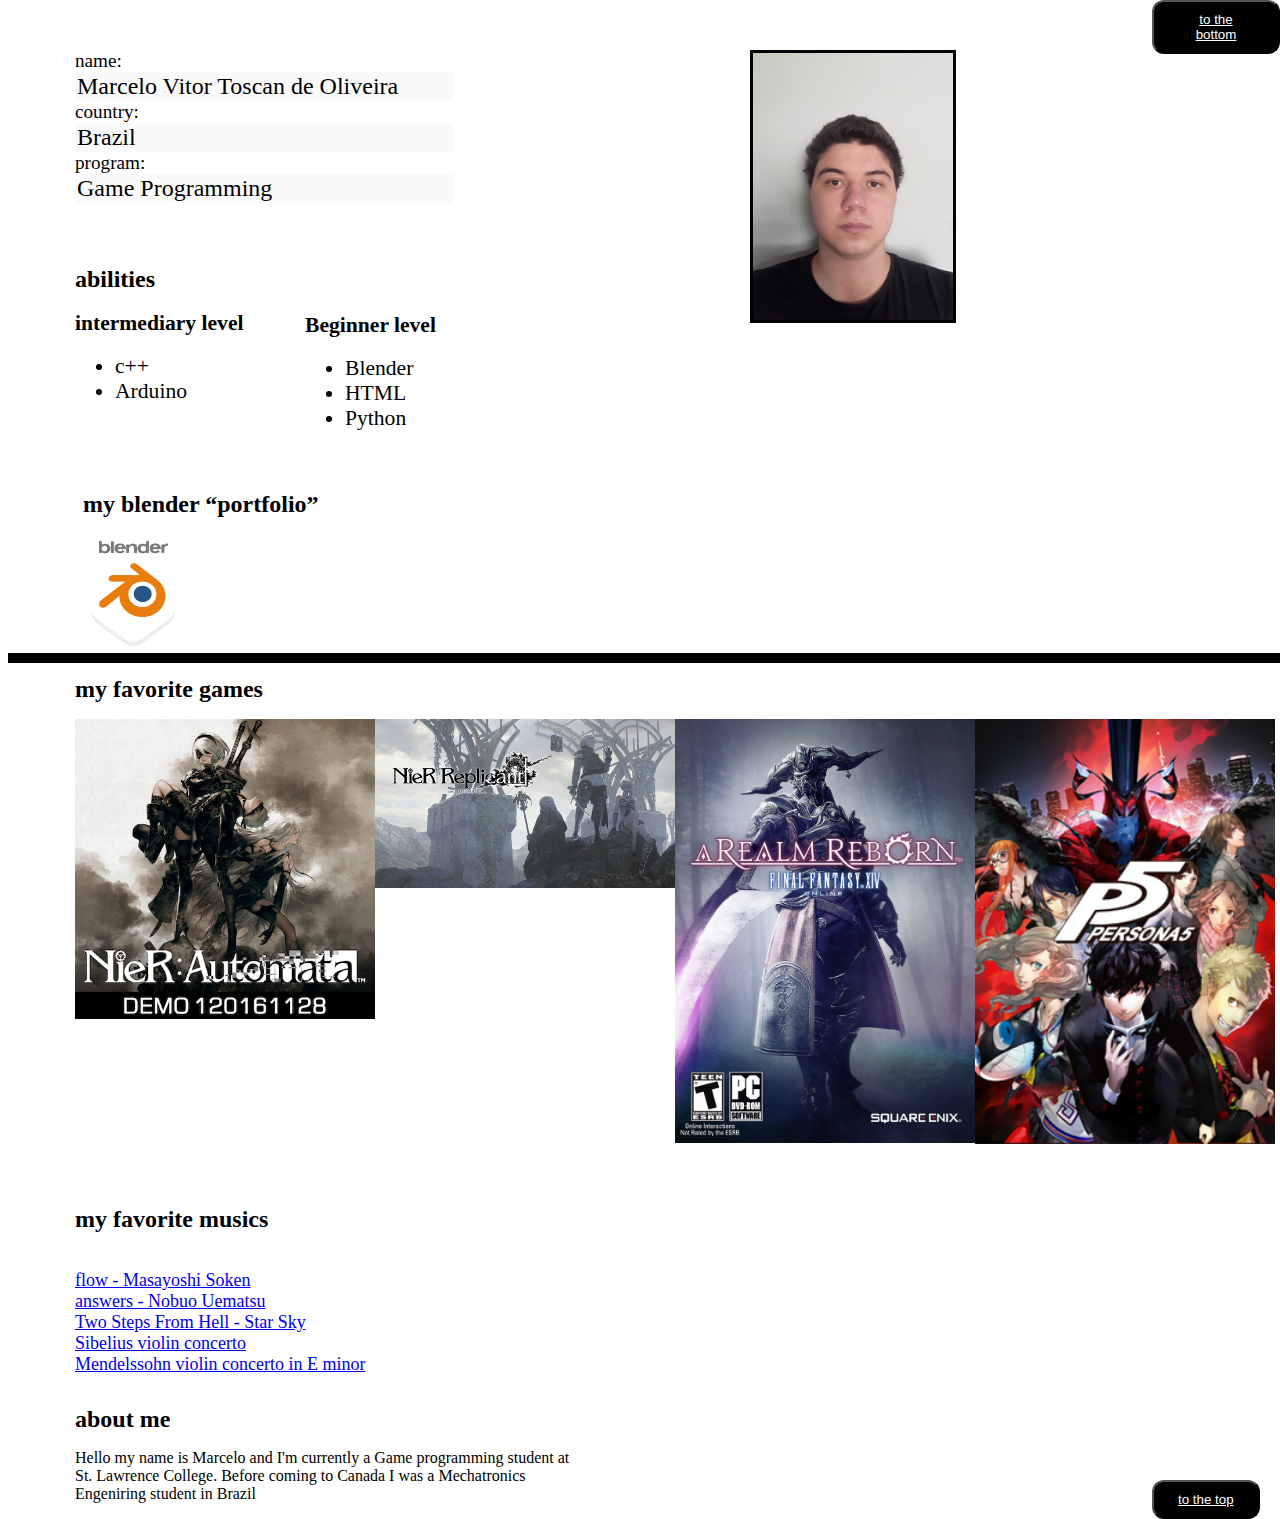
<file: index.html>
<!DOCTYPE html>
<html lang="en">
<head>
    <style>
        label{
            font-family: 'Times New Roman', Times, serif;
            font-size: larger;
        }
        li{
            font-family: 'Times New Roman', Times, serif;
            font-size: larger;
        }
        #top{
            position: absolute;
            left: 90%;
            top: 0px;
        }
        #bottom{
            position: absolute;
            left: 90%;
            top: 1480px;
        }
    </style>
    <meta charset="UTF-8">
    <meta http-equiv="X-UA-Compatible" content="IE=edge">
    <meta name="viewport" content="width=device-width, initial-scale=1.0">
    <title>my site</title>
    <link rel="stylesheet" href="./css/styles.css">
    <link rel="icon" type="image/x-icon" href="./assets/favicon.jpeg">
</head>
<body>

    <img id="myPhoto"  src="./assets/MyPhoto.JPEG" alt="photo">

    <div id="personalForm">
        <form action="GET">
            <label for="fullname">name: </label>
            <input type="text" class="text" name="fullname" id="fullname" value="Marcelo Vitor Toscan de Oliveira" disabled> 
            <br>
            <label for="country">country: </label>
            <input type="text" class="text" name="country" id="country" value="Brazil" disabled> 
            <br>
            <label for="program">program: </label>
            <input type="text" class="text" name="program" id="program" value="Game Programming" disabled> 
        </form>
    </div>

    <div id="abilities">
        <h1 class="title">abilities</h1>
        <div id="intermediaryLevel">
            <h2 class="secundaryTitle">intermediary level</h2>
            <ul>
                <li>c++</li>
                <li>Arduino</li>
            </ul>
        </div>
        <div id="beginnerLevel">
            <h2 class="secundaryTitle">Beginner level</h2>
            <ul>
                <li>Blender</li>
                <li>HTML</li>
                <li>Python</li>
            </ul>
        </div>
    </div>

    <div id="blenderDiv">
        <h1 class="blenderText title">my blender <q>portfolio</q></h1>
        <a class="blenderIcon" href="blender_portfolio.html"> <img  src="./assets/blender_logo.png" alt="imagem" height="130"></a>
        <br><br><br>
        <hr style="position: absolute;top: 170px;">
    </div>

    <div id="favoriteGames">
    <h1 class="title">my favorite games</h1>
        
        <img class="gameImages" style="left: 0px;" src="./assets/Nier_Automata.jfif" alt="nier automata">
        <img class="gameImages" style="left: 300px;" src="./assets/nier_replicant.jpg" alt="nier replicant">
        <img class="gameImages" style="left: 600px;" src="./assets/final_fantasy_XIV.jpg" alt="final fantasy XIV">
        <img class="gameImages" style="left: 900px;" src="./assets/Persona_5.jpg" alt="persona 5">

    </div>

    <div id="favoriteMusic">
        <h1 class="title">my favorite musics</h1>
        <br>
        <a href="https://www.youtube.com/watch?v=vWgpJ0k820w"> flow - Masayoshi Soken</a>
        <br>
        <a href="https://www.youtube.com/watch?v=bREZqkbI2WU"> answers - Nobuo Uematsu</a>
        <br>
        <a href="https://www.youtube.com/watch?v=pICAha0nsb0"> Two Steps From Hell - Star Sky</a>
        <br>
        <a href="https://www.youtube.com/watch?v=rm82XOhIm9w"> Sibelius violin concerto</a>
        <br>
        <a href="https://www.youtube.com/watch?v=SDwKJ6bBXEA"> Mendelssohn violin concerto in E minor</a>
    </div>

    <div id="aboutMe">
        <h1 class="title">about me</h1>
        <p>Hello my name is Marcelo and I'm currently a Game programming student at St. Lawrence College. Before coming to Canada I was a Mechatronics Engeniring student in Brazil</p>
    </div>

    <button id="top"><a class="buttonText" href="#bottom"> to the bottom</a></button>

    <button id="bottom"><a class="buttonText" href="index.html" >to the top</a></button>

</body>
</html>
</file>
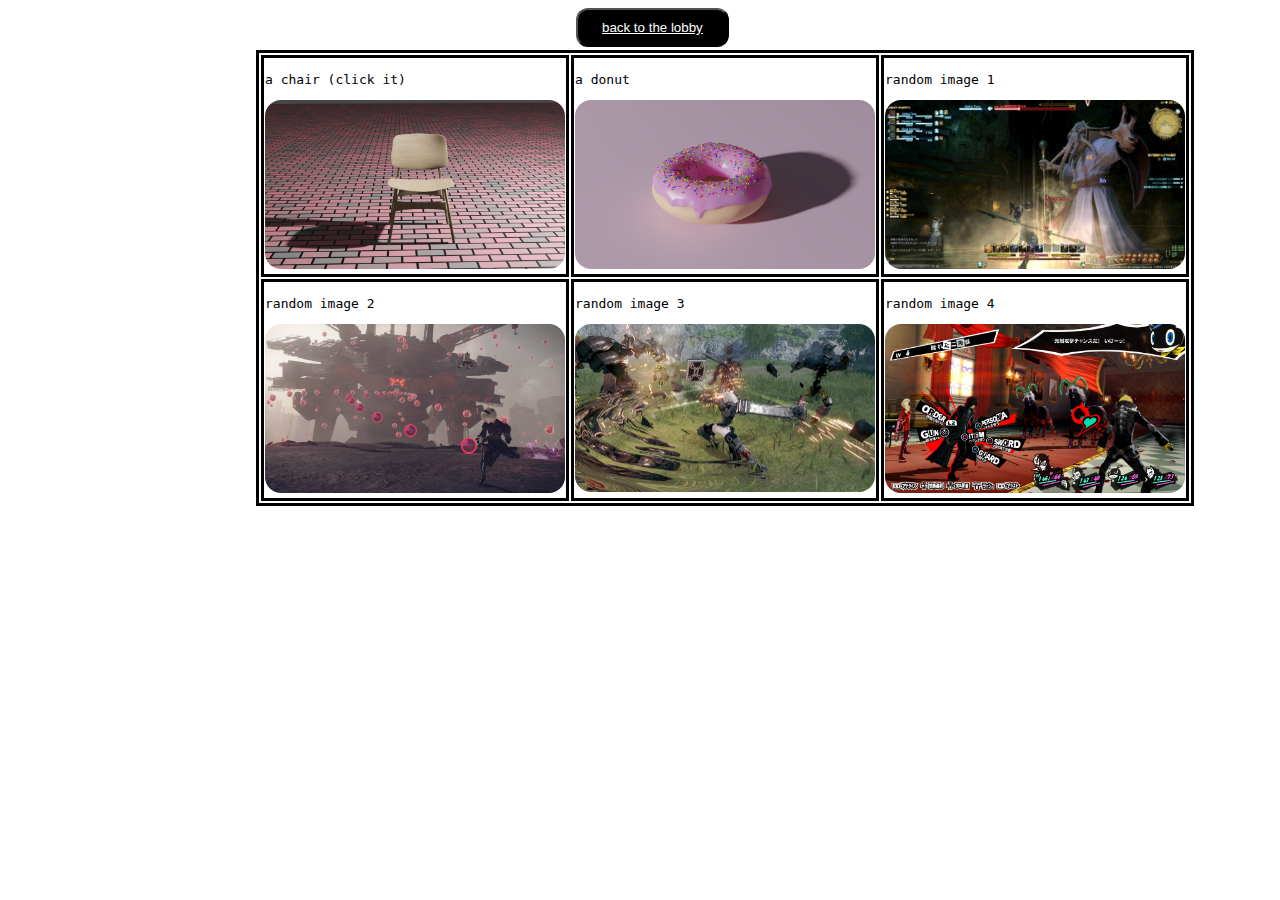
<file: blender_portfolio.html>
<!DOCTYPE html>
<html lang="en">
<head>
    <style>
        table, tr, td{
            border-color: black;
            border-style: solid;
        }
        table {
            position: absolute;
            left: 20%;
            top: 50px;
        }
        button{
            position: absolute;
            left: 45%;
        }
    </style>
    <meta charset="UTF-8">
    <meta http-equiv="X-UA-Compatible" content="IE=edge">
    <meta name="viewport" content="width=device-width, initial-scale=1.0">
    <title>blender portfolio</title>
    <link rel="stylesheet" href="./css/styles.css">
    <link rel="icon" type="image/x-icon" href="./assets/favicon.jpeg">
</head>
<body>
    <table>
        <tr>
            <td>
                <pre>a chair (click it)</pre>
                <a href="chair1.html"><img class="protifolioImage" src="./assets/chair.png" alt="chair image"></a>
            <td>
                <pre>a donut</pre>
                <img class="protifolioImage" src="./assets/donut.png" alt="donut image">
            </td>
            <td>
                <pre>random image 1</pre>
                <img class="protifolioImage" src="./assets/final-fantasy-XIV-random.jpeg" alt="random image 1">
            </td>
        </tr>
        <tr>
            <td>
                <pre>random image 2</pre>
                <img class="protifolioImage" src="./assets/nier-automata-random.jpg" alt="random image 2">
            </td>
            <td>
                <pre>random image 3</pre>
                <img class="protifolioImage" src="./assets/NieR-Replicant-random.jpg" alt="random image 3">
            </td>
            <td>
                <pre>random image 4</pre>
                <img class="protifolioImage" src="./assets/p5-random.jpg" alt="random image 4">
            </td>
        </tr>
    </table>
    <button><a class="buttonText" href="index.html">back to the lobby</a></button>
</body>
</html>
</file>
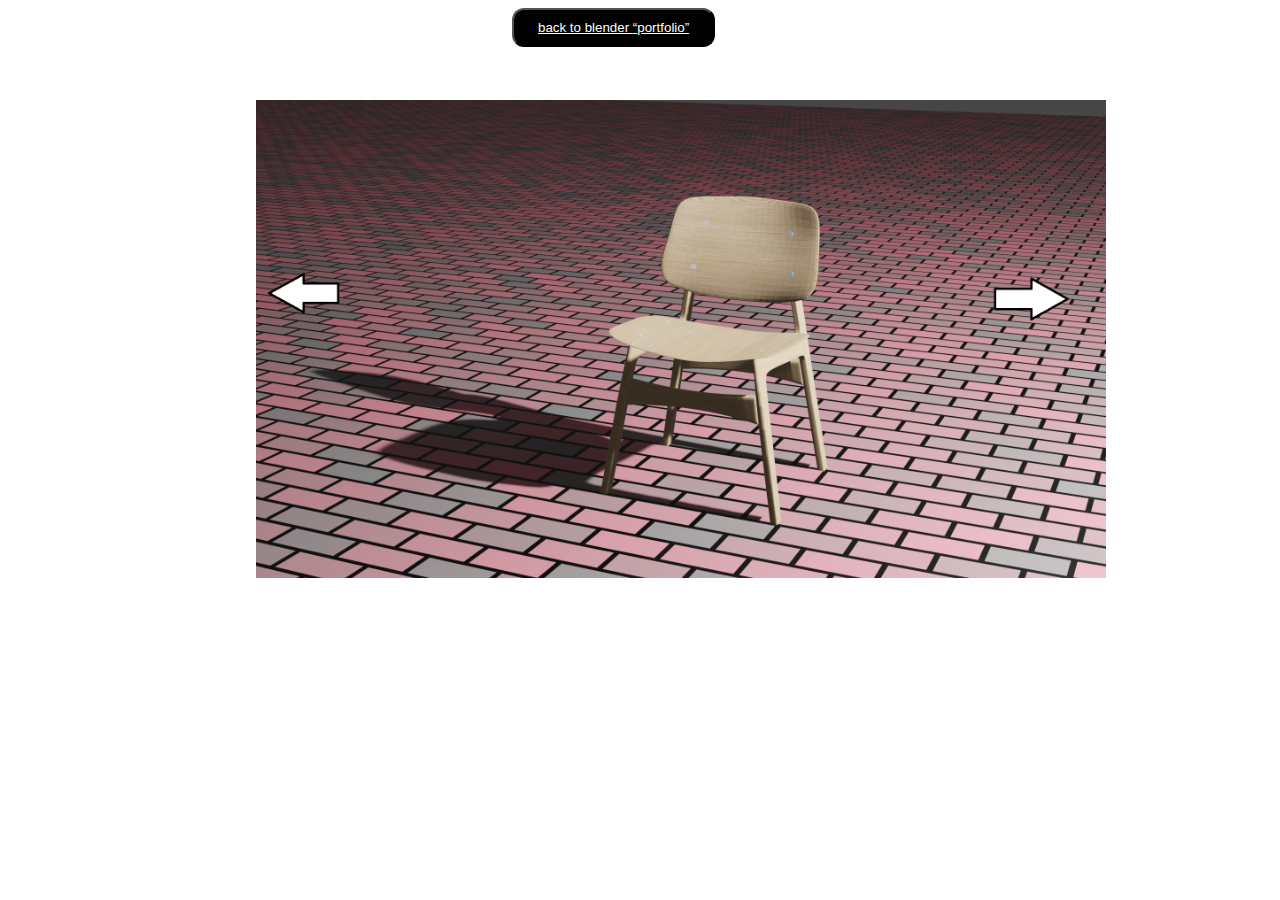
<file: chair1.html>
<!DOCTYPE html>
<html lang="en">
<head>
    <meta charset="UTF-8">
    <meta http-equiv="X-UA-Compatible" content="IE=edge">
    <meta name="viewport" content="width=device-width, initial-scale=1.0">
    <title>chair view 1</title>
    <link rel="stylesheet" href="./css/styles.css">
    <link rel="icon" type="image/x-icon" href="./assets/favicon.jpeg">
    <style>
        button{
            position: absolute;
            left: 40%;
        }
        </style>
</head>
<body>
    <button><a class="buttonText" href="blender_portfolio.html">back to blender <q>portfolio</q></a></button>
    <div class="putInMiddle">
        <img src="./assets/chair_front_e.png" alt="chair" width="850" usemap="#chairmap">
        
        <map name="chairmap">
            <area shape="rect" coords="0,50,150,500" alt="left_arrow" href="chair2.html">
            <area shape="rect" coords="600,50,1200,500" alt="right_arrow" href="chair4.html">
        </map>
        <br><br><br>
        
    </div>
</body>
</html>
</file>
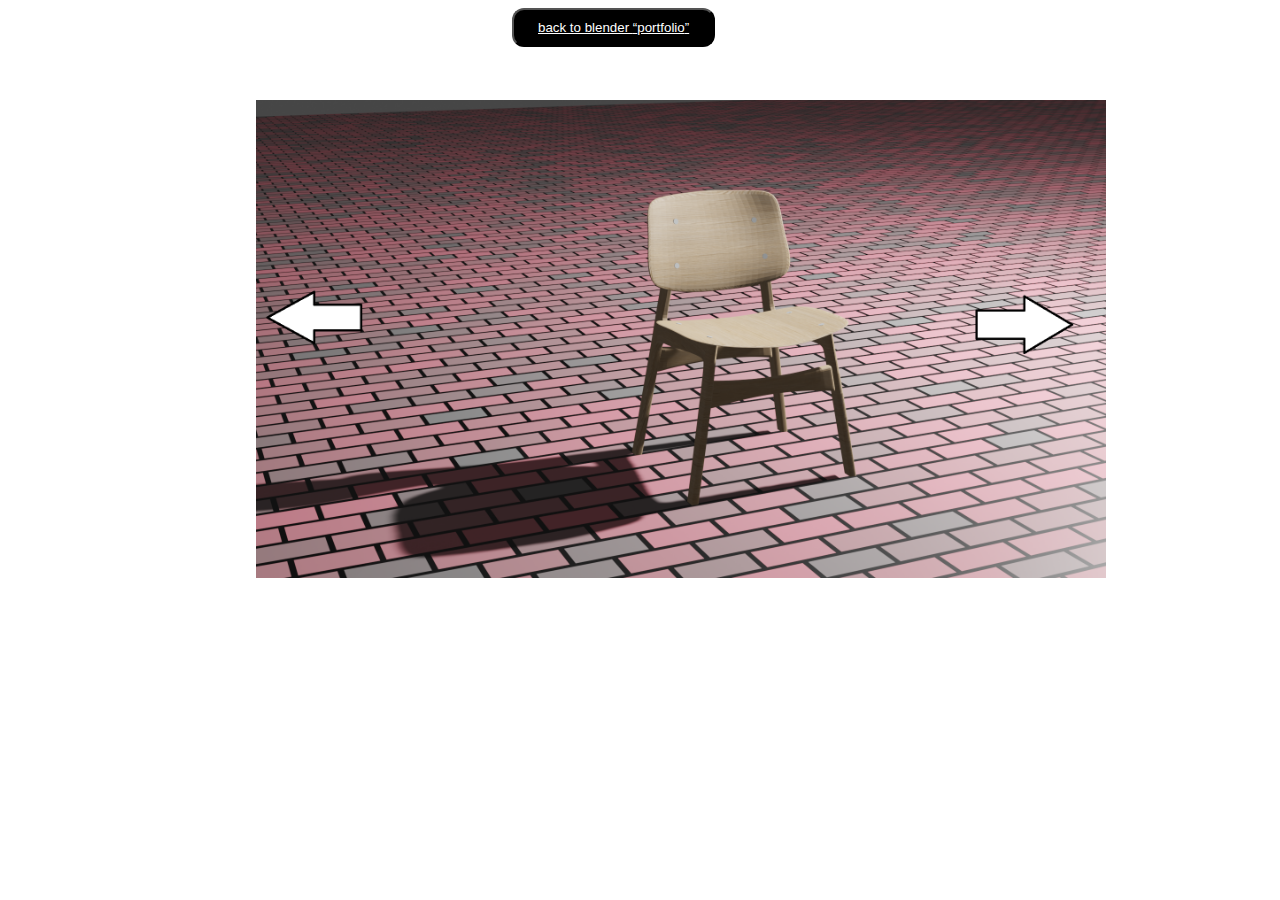
<file: chair2.html>
<!DOCTYPE html>
<html lang="en">
<head>
    <meta charset="UTF-8">
    <meta http-equiv="X-UA-Compatible" content="IE=edge">
    <meta name="viewport" content="width=device-width, initial-scale=1.0">
    <title>chair view 2</title>
    <link rel="stylesheet" href="./css/styles.css">
    <link rel="icon" type="image/x-icon" href="./assets/favicon.jpeg">
    <style>
        button{
            position: absolute;
            left: 40%;
        }
        </style>
<body>
    <button><a class="buttonText" href="blender_portfolio.html">back to blender <q>portfolio</q></a></button>
    <div class="putInMiddle">
        <img src="./assets/chair_front_w.png" alt="chair" width="850" usemap="#chairmap">
        
        <map name="chairmap">
            <area shape="rect" coords="0,50,150,500" alt="left_arrow" href="chair3.html">
            <area shape="rect" coords="600,50,1200,500" alt="right_arrow" href="chair1.html">
        </map>
        <br><br><br>
    </div>

    
</body>
</html>
</file>
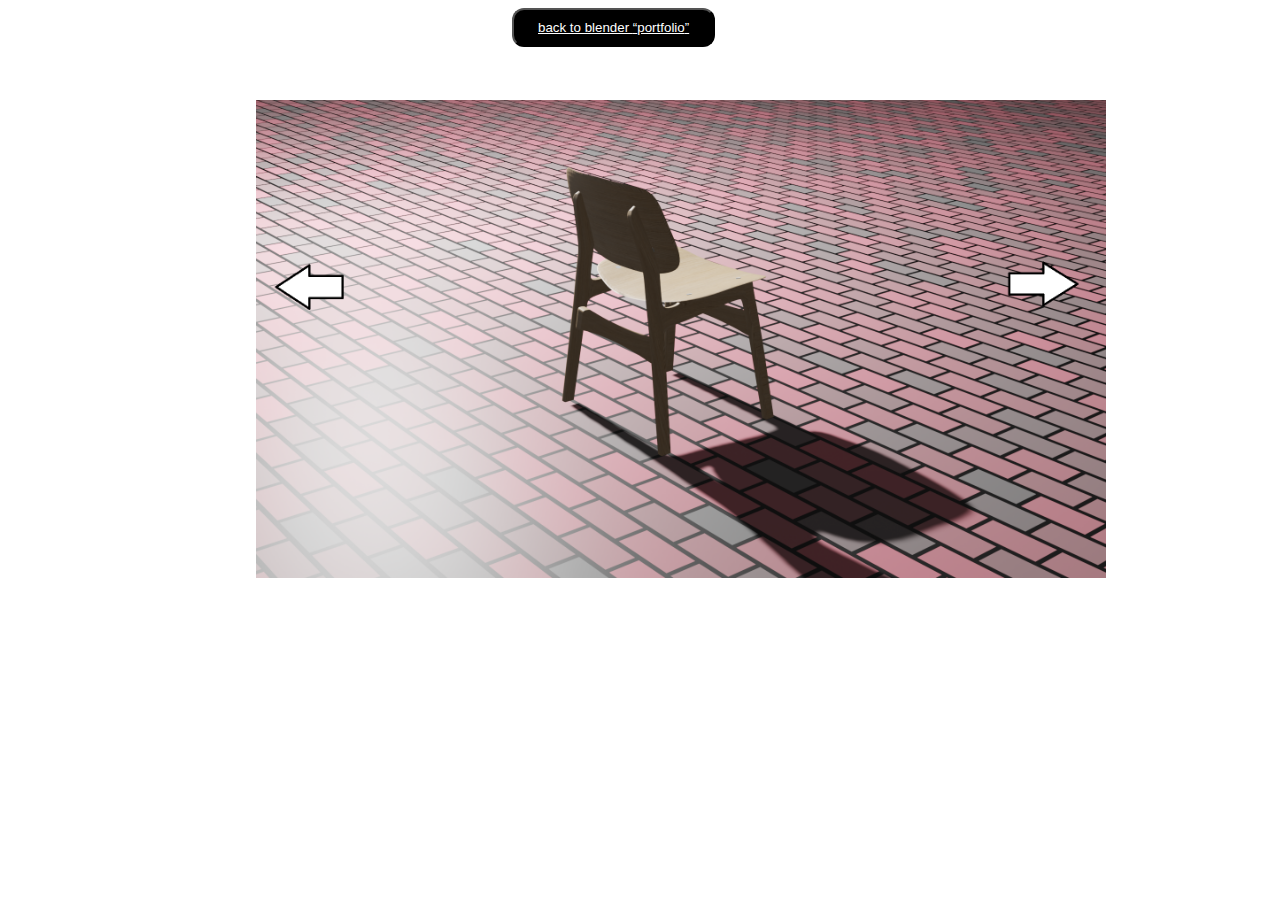
<file: chair3.html>
<!DOCTYPE html>
<html lang="en">
<head>
    <meta charset="UTF-8">
    <meta http-equiv="X-UA-Compatible" content="IE=edge">
    <meta name="viewport" content="width=device-width, initial-scale=1.0">
    <title>chair view 3</title>
    <link rel="stylesheet" href="./css/styles.css">
    <link rel="icon" type="image/x-icon" href="./assets/favicon.jpeg">
    <style>
    button{
        position: absolute;
        left: 40%;
    }
    </style>
</head>
<body>
    <button><a class="buttonText" href="blender_portfolio.html">back to blender <q>portfolio</q></a></button>
    <div class="putInMiddle">
        <img src="./assets/chair_back_w.png" alt="chair" width="850" usemap="#chairmap">
        
        <map name="chairmap">
            <area shape="rect" coords="0,50,150,500" alt="left_arrow" href="chair4.html">
            <area shape="rect" coords="600,50,1200,500" alt="right_arrow" href="chair2.html">
        </map>
        <br><br><br>
    </div>
</body>
</html>
</file>
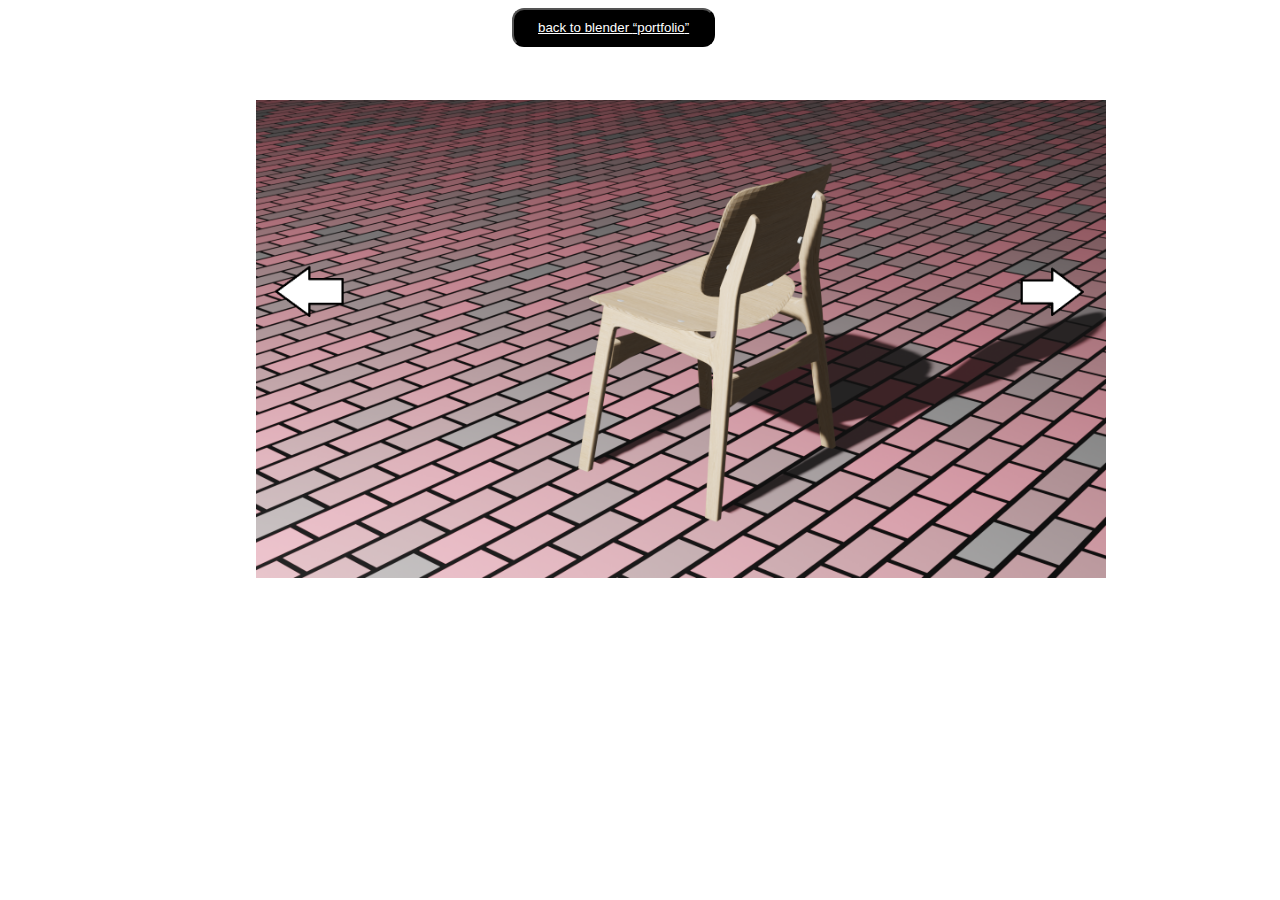
<file: chair4.html>
<!DOCTYPE html>
<html lang="en">
<head>
    <meta charset="UTF-8">
    <meta http-equiv="X-UA-Compatible" content="IE=edge">
    <meta name="viewport" content="width=device-width, initial-scale=1.0">
    <title>chair view 4</title>
    <link rel="stylesheet" href="./css/styles.css">
    <link rel="icon" type="image/x-icon" href="./assets/favicon.jpeg">
    <style>
        button{
            position: absolute;
            left: 40%;
        }
        </style>
</head>
<body>
    <button><a class="buttonText" href="blender_portfolio.html">back to blender <q>portfolio</q></a></button>
    <div class="putInMiddle">
        <img src="./assets/chair_back_e.png" alt="chair" width="850" usemap="#chairmap">
        
        <map name="chairmap">
            <area shape="rect" coords="0,50,150,500" alt="left_arrow" href="chair1.html">
            <area shape="rect" coords="600,50,1200,500" alt="right_arrow" href="chair3.html">
        </map>
        <br><br><br>
    </div>
</body>
</html>
</file>
<file: css/styles.css>
hr{
    height:10px;
    border-width:0;
    color:black;
    background-color:black;
    width: 100%;
}
p {
    font-family: 'Times New Roman', Times, serif;
    font-size: medium;
}

button{
    border-radius: 12px;
    background-color: black;
    padding: 10px 24px;
}

.buttonText{
    color: white;
}

#myPhoto{
    position: absolute;
    top: 50px;
    left: 750px;
    width: 200px;
    border-style: solid;
}

#personalForm{
    position: absolute;
    top: 50px;
    left: 75px;
}

.text{
    width: 100%;
    border: none;
    font-family: 'Times New Roman', Times, serif;
    font-size: x-large;
    color: black;
}

#abilities{
    position: absolute;
    top: 250px;
    left: 75px;
    font-family: 'Times New Roman', Times, serif;
    font-size: large;
    width: 500px;
}


#abilities #beginnerLevel{
    position: absolute;
    top: 45px;
    left: 230px;
}

.title{
    font-family: 'Times New Roman', Times, serif;
    font-size: x-large;
}

.secundaryTitle{
    font-family: 'Times New Roman', Times, serif;
    font-size: larger;
}

#aboutMe{
    position: absolute;
    top: 1390px;
    left: 75px;
    font-family: 'Times New Roman', Times, serif;
    font-size: large;
    width: 500px;
}

#favoriteGames{
    position: absolute;
    top: 660px;
    left: 75px;
    font-family: 'Times New Roman', Times, serif;
    font-size: large;
    width: 500px;
}

.gameImages{
    width: 300px;
    position: absolute;
}

#favoriteMusic{
    position: absolute;
    top: 1190px;
    left: 75px;
    font-family: 'Times New Roman', Times, serif;
    font-size: large;
    width: 500px;
}

#blenderDiv{
    position: absolute;
    top: 475px;
    width: 100%;
}

.blenderText {
    position: absolute;
    left: 75px;
}

.blenderIcon{
    position: absolute;
    top: 50px;
    left: 75px;
}

.protifolioImage{
    border-radius: 16px;
    width: 300px;
}

.putInMiddle{
    position: absolute;
    left: 20%;
    top: 100px;
}
</file>
